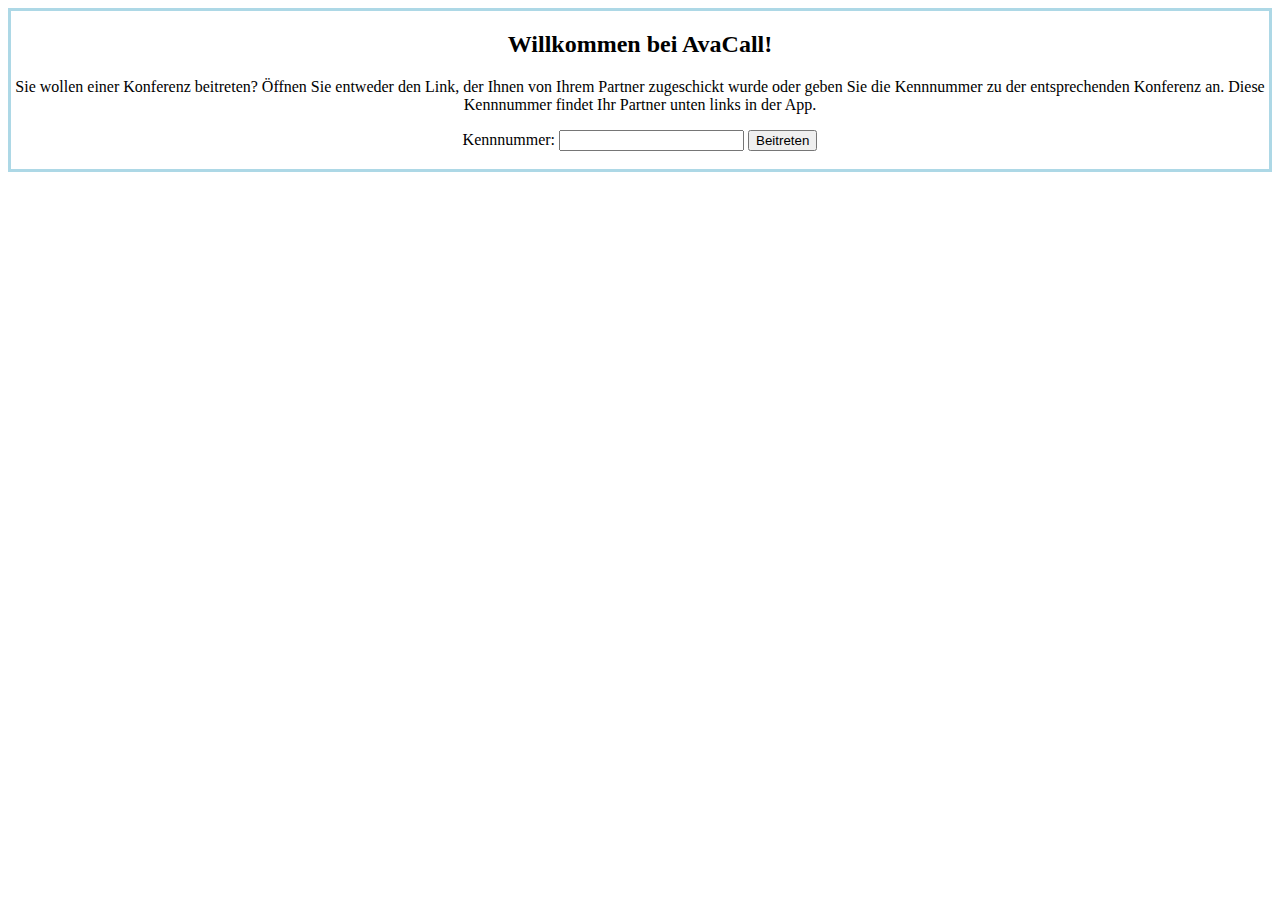
<file: AvaCall-Website/index.html>
<!DOCTYPE html>
<meta http-equiv="content-type" content="text/html; charset=utf-8">
<html>
<head>
    <title>AvaCall</title>
    <link rel="stylesheet" href="styles.css">
	
</head> 
<body>
	<script src="script.js"></script>
	<script src="nipplejs.js"></script>	
	
	<div id="notConnected">
		<div class="center" id="mainFrame"> 
			<h2> Willkommen bei AvaCall! </h2>
			<p >Sie wollen einer Konferenz beitreten? Öffnen Sie entweder den Link, der Ihnen von Ihrem Partner zugeschickt wurde oder geben Sie die Kennnummer zu der entsprechenden Konferenz an. Diese Kennnummer findet Ihr Partner unten links in der App.</p>
			<p id="errorMessageField"> </p>
			
			<form onsubmit="idSubmitted()">
				<label for="meetingId">Kennnummer:</label>
				<input maxlength=10 type="text" id="meetingIdInput" name="meetingId">
				<input type="submit" value="Beitreten" >
			</form>
			<br>
		</div>
	</div>
	<div id="connected">
		<div class="border" id="border"></div>
		<div class="container-iframe">
			<iframe id="ifrm" class="jitsi-window" src="https://meet.jit.si" allow="camera;microphone" style="position:fixed; top:0; left:0; bottom:0; right:0; width:100%; height:100%; border:none; margin:0; padding:0; overflow:hidden;"></iframe>
		</div>
		<div id="container-control-elements"></div>
		<div id="joystick0"></div>
		<div id="joystick1"></div>
		<div id="grid-container-buttons">
			<div class="grid-item-button" id="button0"></div>
			<div class="grid-item-button" id="button1"></div>
			<div class="grid-item-button" id="button2"></div>
			<div class="grid-item-button" id="button3"></div>
		</div>
		<div id="slider0"></div>
		<div id="slider1"></div>
		<div id="slider2"></div>
		<div id="slider3"></div>
	<div>
	
</body>
</html>
</file>
<file: AvaCall-Website/styles.css>
.jitsi-window {
	margin: 0 auto;
	display: block;
}

#connected{
	display: none;
}

#notConnected{
	display: block;
}

#container-control-elements {
	visibility: hidden;
	position: fixed;
	width: 100%;
	height: 100%;
}

#grid-container-buttons {
	display: grid;
	position: absolute;
	grid-template-columns: auto auto;
	grid-row-gap: 50%;
	width: 20%;
	top: 10%;
	right: 6%;
}

#joystick0 {
	visibility: hidden;
} 

#joystick1 {
	visibility: hidden;
}


#mainFrame{
	border: 3px solid LightBlue;
}

#errorMessageField{
	font-weight: bold;
}

.center{
	vertical-align: middle;  
	text-align: center;
}

.border {
  position: fixed; /* Sit on top of the page content */
  display: none; /* Hidden by default */
  width: 100%; /* Full width (cover the whole page) */
  height: 100%; /* Full height (cover the whole page) */
  top: 0;
  left: 0;
  right: 0;
  bottom: 0;
  background-color: rgba(255,0,0,0.2); /* Black background with opacity */
  z-index: 1; /* Specify a stack order in case you're using a different order for other elements */
  cursor: pointer; /* Add a pointer on hover */
  pointer-events: none;
}

.button {
	font-size: 2vmin;
	background-color: PaleGreen;
	border-color: PaleGreen;
	border-radius: 10px;
}

.slider {
	-webkit-appearance: none;
	height: 0.75vmax;
	width: 20vmin;
	position: absolute;
	left: 2%;
	bottom: 30%;
	background: LightGray;
}

.slider::-webkit-slider-thumb {
	-webkit-appearance: none;
	height: 50px;
	width: 16px;
	border-radius: 3px;
	background: PaleGreen;
	cursor: pointer;
	margin-top: -15px;
	margin-bottom: -15px;
}

.slider::-moz-range-thumb {
	height: 50px; 
	width: 16px;
	border-radius: 3px;
	background: PaleGreen;
	cursor: pointer;
	margin-top: -15px;
	margin-bottom: -15px;
}
</file>
